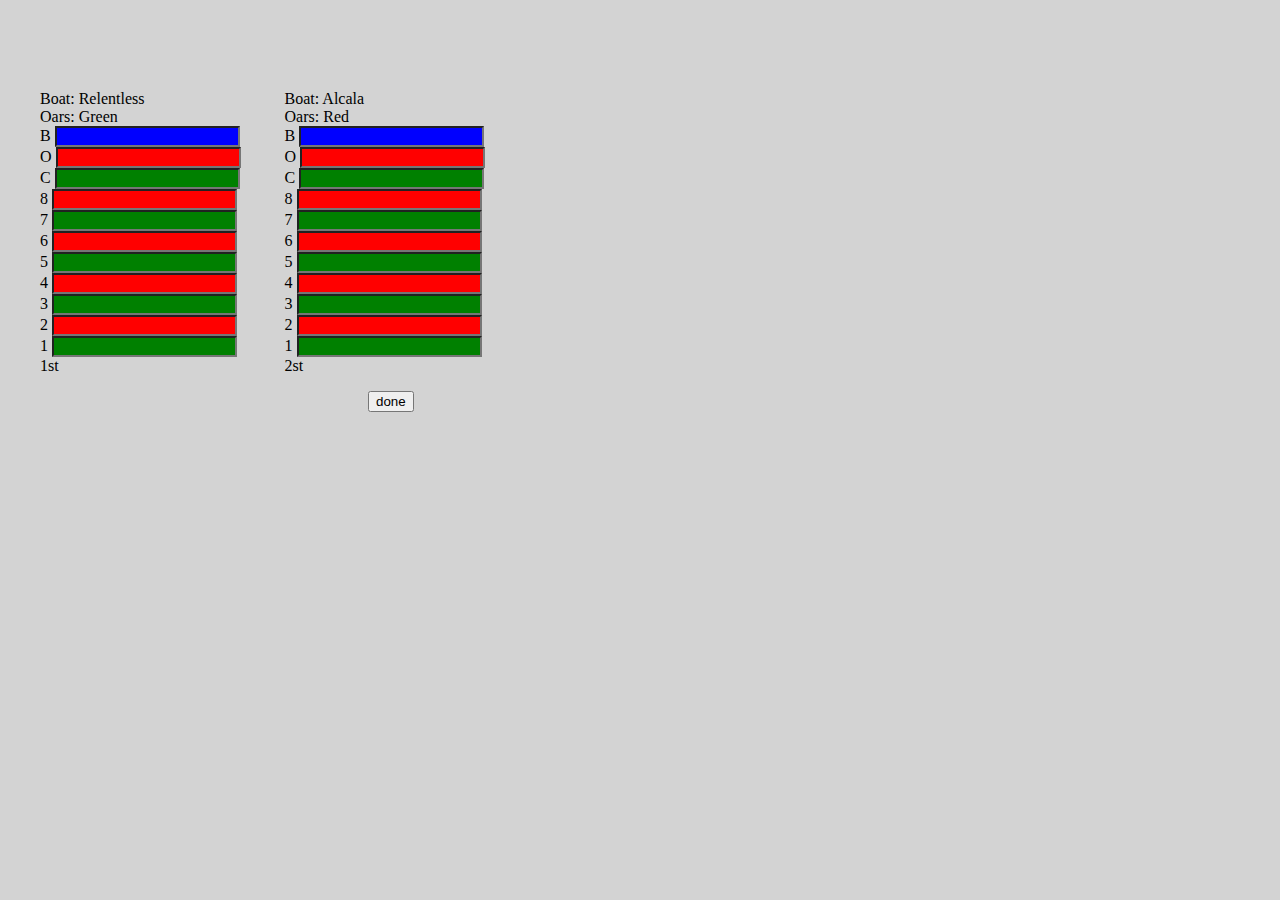
<file: pieces-popup.html>
<HTML LANG="es">
<HEAD>
   <LINK REL="stylesheet" TYPE="text/css" HREF="style.css">
</HEAD>
<BODY style="background: lightgray;">
   <label id="piece" style="display: block; text-align: center; line-height: 250%;"></label>
   <!-- <label id="piece" style="display: block; text-align: center; line-height: 250%;">Who won?</label>-->
   <div style="width:100%;;position: relative; top: 10%; transform: translateY(-50%);transform: translateX(0%); margin:0 auto;">
      <ul style="list-style: none;">
          <li id="boatname1">Boat: Relentless</li>
          <li>Oars: Green</li>
          <li>B <input type="text" name="fname" id="lightblue"></li>
          <li>O <input type="text" name="fname" id="red"></li>
          <li>C <input type="text" name="fname" id="green"></li>
          <li>8 <input type="text" name="fname" id="red"></li>
          <li>7 <input type="text" name="fname" id="green"></li>
          <li>6 <input type="text" name="fname" id="red"></li>
          <li>5 <input type="text" name="fname" id="green"></li>
          <li>4 <input type="text" name="fname" id="red"></li>
          <li>3 <input type="text" name="fname" id="green"></li>
          <li>2 <input type="text" name="fname" id="red"></li>
          <li>1 <input type="text" name="fname" id="green"></li>
          <!-- <button id="team1" onclick="winner1()"></button> -->
          <label>1st</label>
        </ul>
        <ul style="list-style: none;">
          <li id="boatname2">Boat: Alcala</li>
          <li>Oars: Red</li>
          <li>B <input type="text" name="fname" id="lightblue"></li>
          <li>O <input type="text" name="fname" id="red"></li>
          <li>C <input type="text" name="fname" id="green"></li>
          <li>8 <input type="text" name="fname" id="red"></li>
          <li>7 <input type="text" name="fname" id="green"></li>
          <li>6 <input type="text" name="fname" id="red"></li>
          <li>5 <input type="text" name="fname" id="green"></li>
          <li>4 <input type="text" name="fname" id="red"></li>
          <li>3 <input type="text" name="fname" id="green"></li>
          <li>2 <input type="text" name="fname" id="red"></li>
          <li>1 <input type="text" name="fname" id="green"></li>
          <!-- <button id="team2" onclick="winner2()"></button> -->
          <label>2st</label>
        </ul>
      <div class="container">
        <button onclick="winner()">done</button> 
      </div>
   </div>
</BODY>
<script>
var piece = window.sessionStorage.getItem('piece');
sessionStorage.removeItem('piece');
document.getElementById('piece').innerHTML = piece;
/*document.getElementById('team1').innerHTML = document.getElementById('boatname1').innerHTML;
document.getElementById('team2').innerHTML = document.getElementById('boatname2').innerHTML;*/

function winner()
{
  MyWindow=window.close();
}

/*function winner1(){
  alert(document.getElementById('boatname1').innerHTML + " Won")
  MyWindow=window.close();
}
function winner2(){
  alert(document.getElementById('boatname2').innerHTML + " Won")
  MyWindow=window.close();
}*/

</script>
</HTML>
</file>
<file: style.css>
.column {
    float: left;
    width: 25%;
}

.row:after {
    content: "";
    display: table;
    clear: both;
}

.center {
    display: block;
    margin-left: auto;
    margin-right: auto;
}

.right {
    position: absolute;
    top: 8px;
    right: 16px;
}

.middle{ 
	margin: 0 auto; 
	width: 180px; 
}

.container{
	width:45%;
    min-height: 48%;
    padding:1em;
    margin:0 auto;
}

#lightblue{
    background: blue;
}

#red{
    background: red;
}

#green{
    background: green;
}

#bottomtext {
    display: block;
    text-align: center;
    line-height: 150%;
    font-size: .85em;
}

#piecesul li{
  margin: 0 0 4px 0
}

#container { 
  position: relative; 
  /* updated to support footer push */
  min-height: 100%;
  padding-bottom: 8%; /* must be the same as footer height */
  box-sizing: border-box;
  -webkit-box-sizing: border-box;
    }

html, body{
  padding: 0;
  margin: 0;
  height: 100%;
}

ul {
    display: inline-block;
    *display: inline;
    zoom: 1
}

* {
    box-sizing: border-box;
}

div *{
  margin:0;
}

a {
  margin:0;
  padding:0;
}

footer {
    position: fixed;
    left: 0;
    bottom: 0;
    width: 100%;
    text-align: center;
}
</file>
